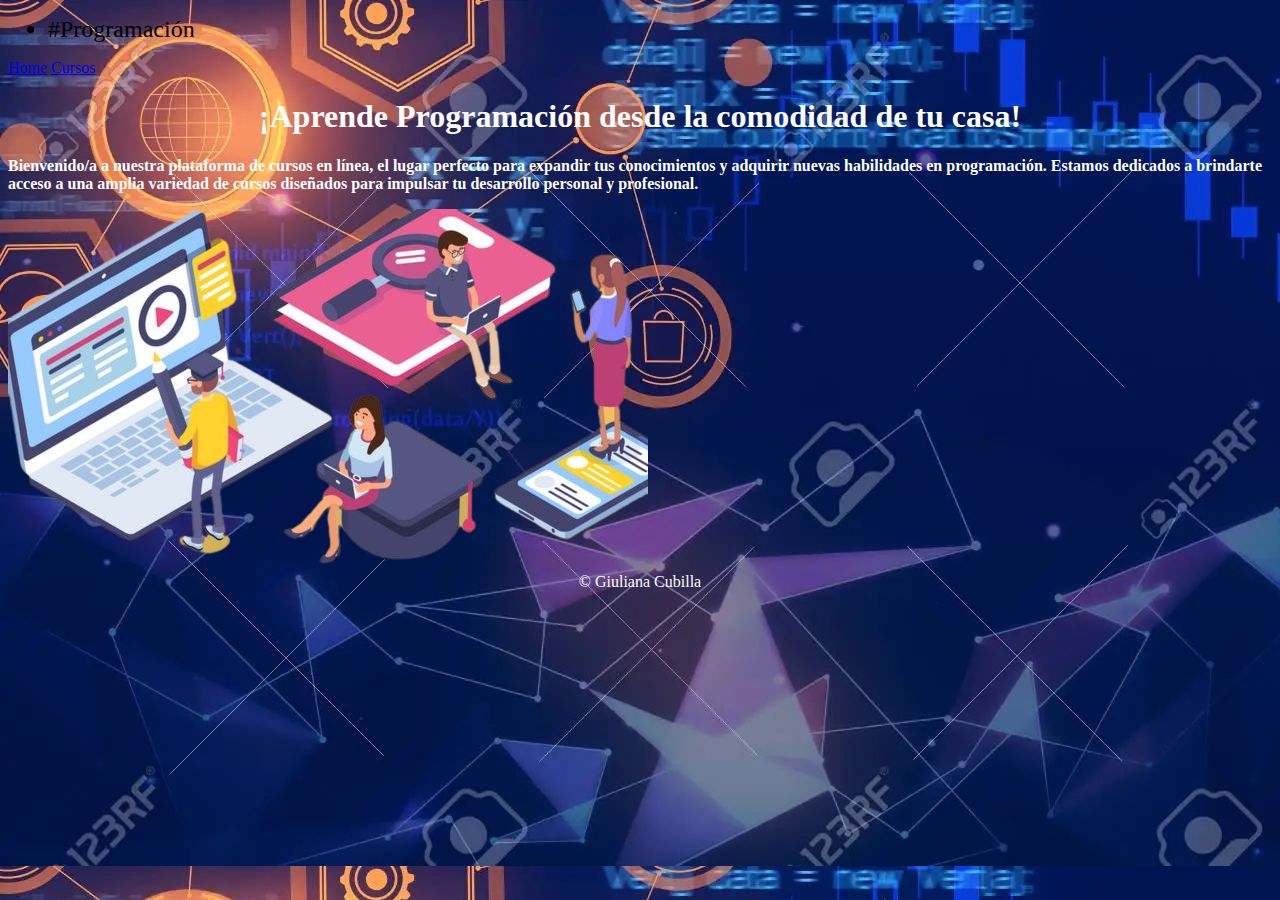
<file: index.html>
<!DOCTYPE html>
<html lang="en">
<head>
    <meta charset="UTF-8">
    <meta name="viewport" content="width=device-width, initial-scale=1.0">
    <title>Document</title>
    <link href="https://cdn.jsdelivr.net/npm/bootstrap@5.3.0/dist/css/bootstrap.min.css" rel="stylesheet" integrity="sha384-9ndCyUaIbzAi2FUVXJi0CjmCapSmO7SnpJef0486qhLnuZ2cdeRhO02iuK6FUUVM" crossorigin="anonymous">
    <link rel="stylesheet" href="style.css">
</head>

<div class="container">
  <header class="p-3 bg-dark text-white">
    <div class="container">
      <div class="d-flex flex-wrap align-items-center justify-content-center justify-content-lg-start">

        <ul class="nav col-12 col-lg-auto me-lg-auto mb-2 justify-content-center mb-md-0">
          <li style="font-size: 24px;">#Programación</li>
        </ul>

        <div class="text-end">
          <a href="index.html" class="btn btn-warning me-2">Home</a>
          <a href="cursos.html" class="btn btn-outline-light">Cursos</a>
        </div>
      </div>
    </div>
  </header>

<body class="fondo">
 <main>   
  </div>
  <section class="py-5 text-center container">
    <div class="row py-lg-5">
      <div class="col-lg-6 col-md-8 mx-auto">
        <h1 class="fw-light"><font style="vertical-align: inherit;"><font style="vertical-align: inherit; color: white; font-family: fantasy;"><b>¡Aprende Programación desde la comodidad de tu casa!</b></font></font></h1>
        <p class="lead text-muted"><font style="vertical-align: inherit; color:white"><font style="vertical-align: inherit; font-family: fantasy;"><b>
          Bienvenido/a a nuestra plataforma de cursos en línea, el lugar perfecto para expandir tus conocimientos y adquirir nuevas habilidades en programación. </font><font style="vertical-align: inherit; color:white; font-family: fantasy;">Estamos dedicados a brindarte acceso a una amplia variedad de cursos diseñados para impulsar tu desarrollo personal y profesional.</b></font></font></p>
        <img src="./image/cursos.png" alt="img" class="img">
      </div>
    </div>
  </main>  
  </section>
  <footer>© Giuliana Cubilla</footer>
<script src="https://cdn.jsdelivr.net/npm/bootstrap@5.3.0/dist/js/bootstrap.bundle.min.js" integrity="sha384-geWF76RCwLtnZ8qwWowPQNguL3RmwHVBC9FhGdlKrxdiJJigb/j/68SIy3Te4Bkz" crossorigin="anonymous"></script>
  </body>
</body>
</html>
</file>
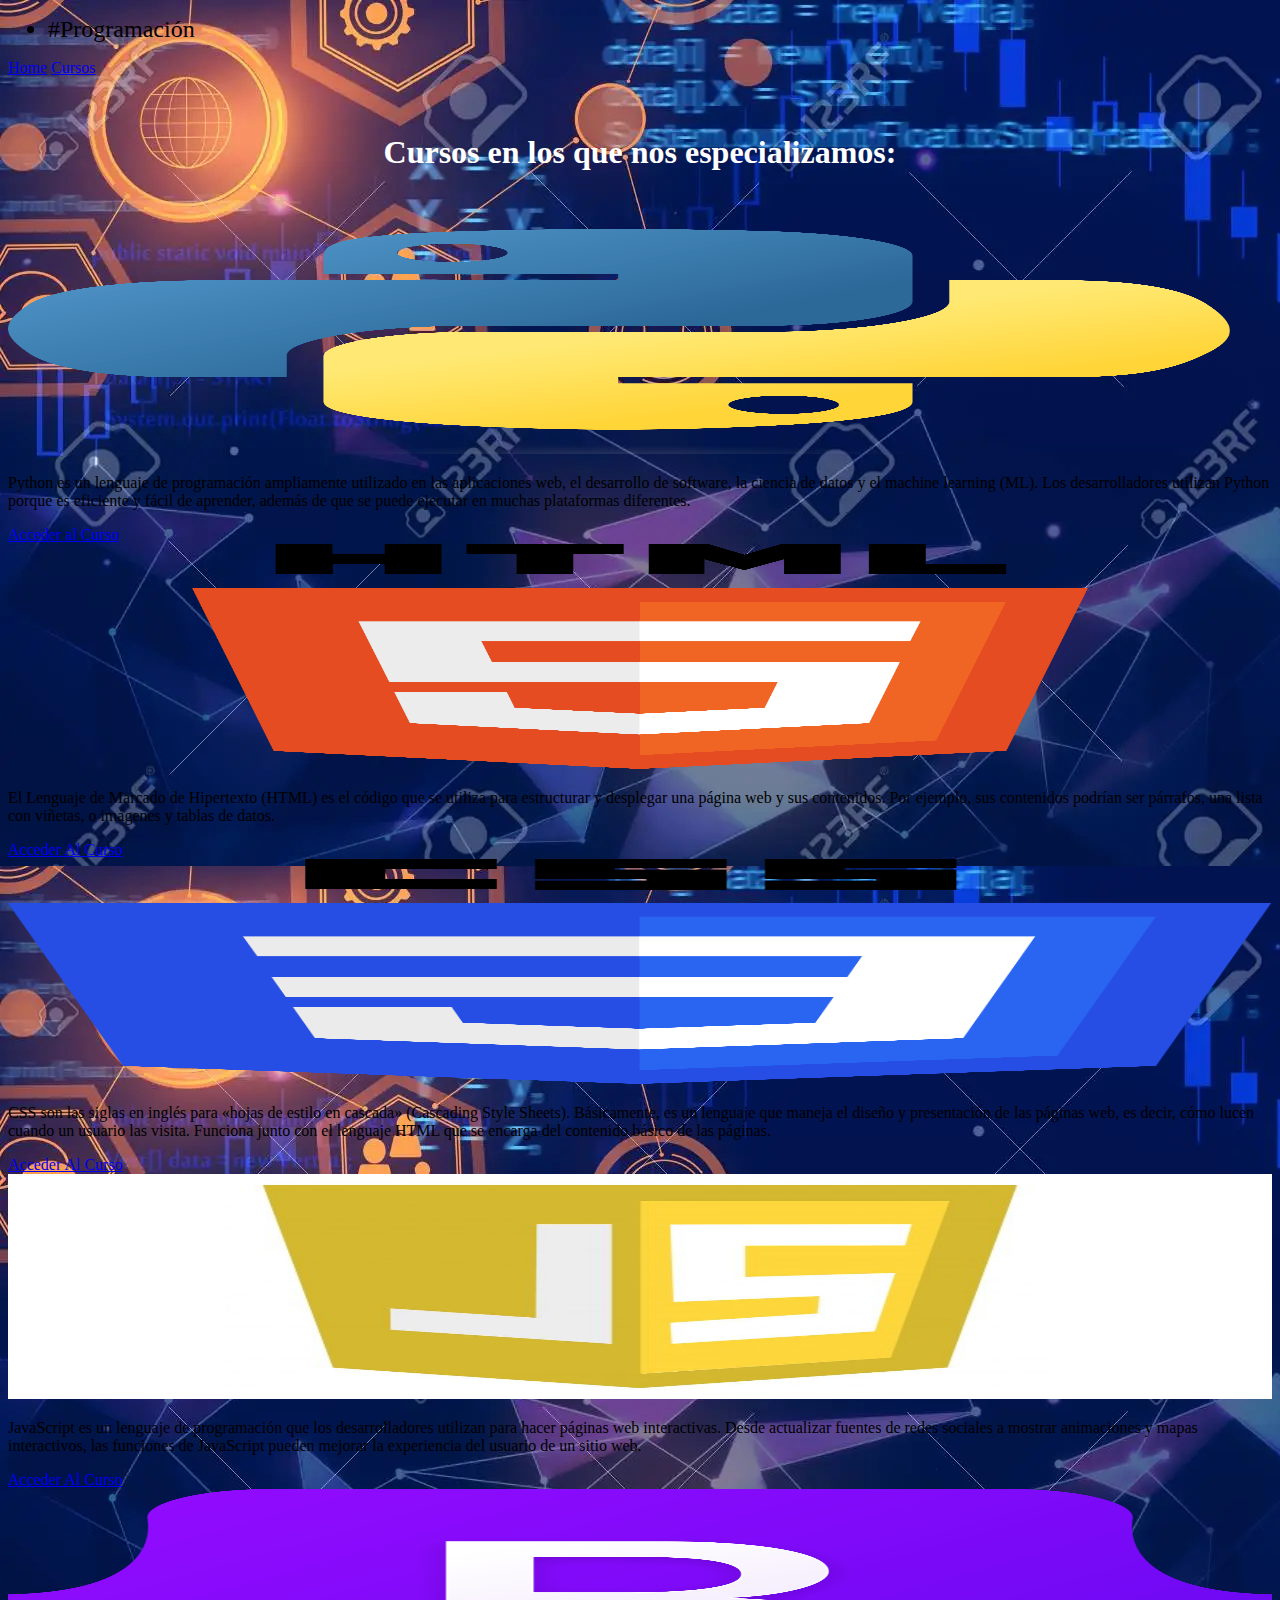
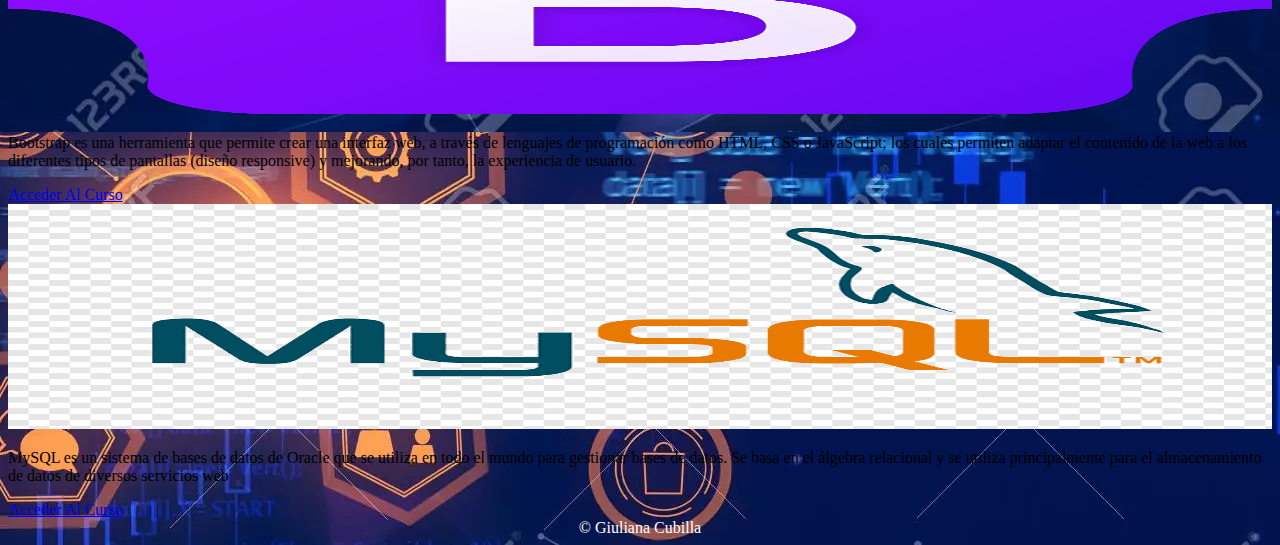
<file: cursos.html>
<!DOCTYPE html>
<html lang="en">
<head>
    <meta charset="UTF-8">
    <meta name="viewport" content="width=device-width, initial-scale=1.0">
    <title>Document</title>
    <link href="https://cdn.jsdelivr.net/npm/bootstrap@5.3.0/dist/css/bootstrap.min.css" rel="stylesheet" integrity="sha384-9ndCyUaIbzAi2FUVXJi0CjmCapSmO7SnpJef0486qhLnuZ2cdeRhO02iuK6FUUVM" crossorigin="anonymous">
    <link rel="stylesheet" href="style.css">
</head>

<div class="container">
  <header class="p-3 bg-dark text-white">
    <div class="container">
      <div class="d-flex flex-wrap align-items-center justify-content-center justify-content-lg-start">

        <ul class="nav col-12 col-lg-auto me-lg-auto mb-2 justify-content-center mb-md-0">
          <li style="font-size: 24px;">#Programación</li>
        </ul>

        <div class="text-end">
          <a href="index.html" class="btn btn-outline-light me-2">Home</a>
          <a href="cursos.html" class="btn btn-warning">Cursos</a>
        </div>
      </div>
    </div>
  </header>
</div>
<body class="fondo">
    <main>
        <div class="container">
    <header class="d-flex flex-wrap align-items-center justify-content-center justify-content-md-between py-3 mb-4 border-bottom">
      <div class="col-md-3 mb-2 mb-md-0">
        <a href="/" class="d-inline-flex link-body-emphasis text-decoration-none">
          <svg class="bi" width="40" height="32" role="img" aria-label="Bootstrap"><use xlink:href="#bootstrap"></use></svg>
        </a>
        
      </div>

  <div class="album py-5">
    <h1 class="h1c">Cursos en los que nos especializamos:</h1>
    <br><br>
    <div class="container">
      <div class="row row-cols-1 row-cols-sm-2 row-cols-md-3 g-3">
        <div class="col">
          <div class="card shadow-sm">
            <img src="image/python.png" alt="Imagen" class="bd-placeholder-img card-img-top" width="100%" height="225">
            <div class="card-body">
              <p class="card-text">Python es un lenguaje de programación ampliamente utilizado en las aplicaciones web, el desarrollo de software, la ciencia de datos y el machine learning (ML). Los desarrolladores utilizan Python porque es eficiente y fácil de aprender, además de que se puede ejecutar en muchas plataformas diferentes.</p>
              <div class="d-flex justify-content-between align-items-center">
                <div class="btn-group">
                  <a href="https://www.youtube.com/watch?v=G2FCfQj-9ig&list=PLU8oAlHdN5BlvPxziopYZRd55pdqFwkeS" class="btn btn-sm btn-outline-secondary" target="_blank" class="icon-link">Acceder al Curso</a>
                </div>
              </div>
            </div>
          </div>
        </div>

  <div class="col">
  <div class="card shadow-sm">
    <img src="image/html.png" alt="Imagen" class="bd-placeholder-img card-img-top" width="100%" height="225">
    <div class="card-body">
      <p class="card-text">El Lenguaje de Marcado de Hipertexto (HTML) es el código que se utiliza para estructurar y desplegar una página web y sus contenidos. Por ejemplo, sus contenidos podrían ser párrafos, una lista con viñetas, o imágenes y tablas de datos.</p>
      <div class="d-flex justify-content-between align-items-center">
        <div class="btn-group">
          <a href="https://www.youtube.com/watch?v=kN1XP-Bef7w" class="btn btn-sm btn-outline-secondary" target="_blank" class="icon-link">Acceder Al Curso</a>
        </div>
      </div>
    </div>
  </div>
</div>

<div class="col">
  <div class="card shadow-sm">
    <img src="image/CSS.png" alt="Imagen" class="bd-placeholder-img card-img-top" width="100%" height="225">
    <div class="card-body">
      <p class="card-text">CSS son las siglas en inglés para «hojas de estilo en cascada» (Cascading Style Sheets). Básicamente, es un lenguaje que maneja el diseño y presentación de las páginas web, es decir, cómo lucen cuando un usuario las visita. Funciona junto con el lenguaje HTML que se encarga del contenido básico de las páginas.</p>
      <div class="d-flex justify-content-between align-items-center">
        <div class="btn-group">
          <a href="https://www.youtube.com/watch?v=OWKXEJN67FE" class="btn btn-sm btn-outline-secondary" target="_blank" class="icon-link">Acceder Al Curso</a>
        </div>
      </div>
    </div>
  </div>
</div>

<div class="col">
  <div class="card shadow-sm">
    <img src="image/javascript.jpg" alt="Imagen" class="bd-placeholder-img card-img-top" width="100%" height="225">
    <div class="card-body">
      <p class="card-text">JavaScript es un lenguaje de programación que los desarrolladores utilizan para hacer páginas web interactivas. Desde actualizar fuentes de redes sociales a mostrar animaciones y mapas interactivos, las funciones de JavaScript pueden mejorar la experiencia del usuario de un sitio web.</p>
      <div class="d-flex justify-content-between align-items-center">
        <div class="btn-group">
          <a href="https://www.youtube.com/watch?v=z95mZVUcJ-E" class="btn btn-sm btn-outline-secondary" target="_blank" class="icon-link">Acceder Al Curso</a>
        </div>
      </div>
    </div>
  </div>
</div>

<div class="col">
  <div class="card shadow-sm">
    <img src="image/Bootstrap.png" alt="Imagen" class="bd-placeholder-img card-img-top" width="100%" height="225">
    <div class="card-body">
      <p class="card-text">Bootstrap es una herramienta que permite crear una interfaz web, a través de lenguajes de programación como HTML, CSS o JavaScript; los cuales permiten adaptar el contenido de la web a los diferentes tipos de pantallas (diseño responsive) y mejorando, por tanto, la experiencia de usuario.</p>
      <div class="d-flex justify-content-between align-items-center">
        <div class="btn-group">
          <a href="https://www.youtube.com/watch?v=fY_O1Fb-e5Y&list=PLnunbwZjHqMO-JII_HBf5TAzdzaBJP34w" class="btn btn-sm btn-outline-secondary" target="_blank" class="icon-link">Acceder Al Curso</a>
        </div>
      </div>
    </div>
  </div>
</div>

<div class="col">
  <div class="card shadow-sm">
    <img src="image/mysql.png" alt="Imagen" class="bd-placeholder-img card-img-top" width="100%" height="225">
    <div class="card-body">
      <p class="card-text">MySQL es un sistema de bases de datos de Oracle que se utiliza en todo el mundo para gestionar bases de datos. Se basa en el álgebra relacional y se utiliza principalmente para el almacenamiento de datos de diversos servicios web</p>
      <div class="d-flex justify-content-between align-items-center">
        <div class="btn-group">
          <a href="https://www.youtube.com/watch?v=yPvTWjwwxD8&list=PLIygiKpYTC_4KmkW7AKH87nDWtb29jHvN" class="btn btn-sm btn-outline-secondary" target="_blank" class="icon-link">Acceder Al Curso</a>
        </div>
      </div>
    </div>
  </div>
</div>

</main>

<footer>© Giuliana Cubilla</footer>

<script src="https://cdn.jsdelivr.net/npm/bootstrap@5.3.0/dist/js/bootstrap.bundle.min.js" integrity="sha384-geWF76RCwLtnZ8qwWowPQNguL3RmwHVBC9FhGdlKrxdiJJigb/j/68SIy3Te4Bkz" crossorigin="anonymous"></script>
</body>
</html>
</file>
<file: style.css>
img{
    text-align: center;
}

.fondo{
    background-image: url(image/fondo.webp) ;
}

h1{
    text-align: center;
    color: white;
    font-family: fantasy;
}

footer{
    text-align: center;
    color: white;
}
</file>
